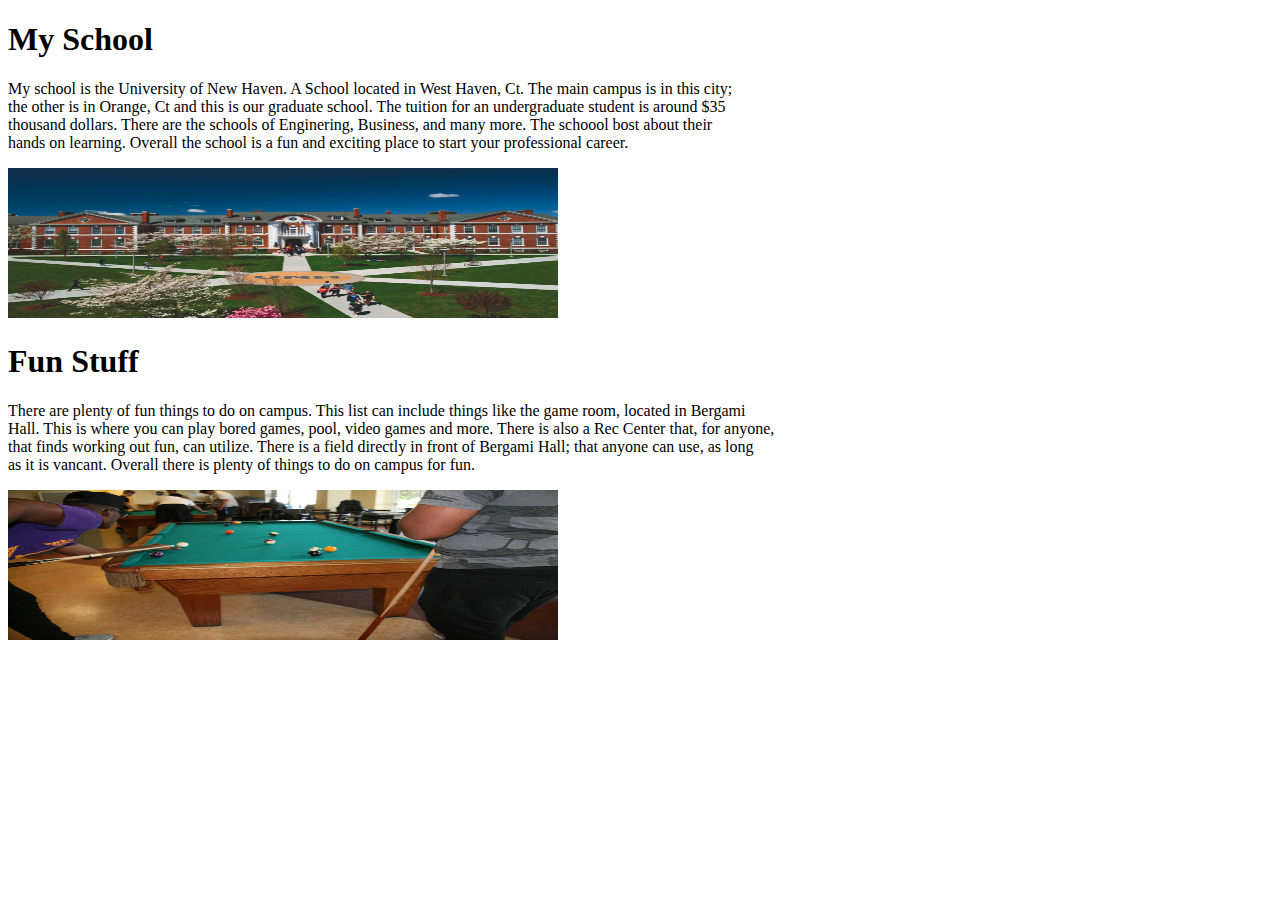
<file: index.html>
<!doctype html>
<html>
<head>
<meta charset="utf-8">
<title>TimothyHortonProject1l</title>
</head>

<body>
<h1>My School</h1>
<p>My school is the University of New Haven. A School located in West Haven, Ct. The main campus is in this city; <br> the other is in Orange, Ct and this is our graduate school. The tuition for an undergraduate student is around $35 <br> thousand dollars. There are the schools of Enginering, Business, and many more. The schoool bost about their <br> hands on learning. Overall the school is a fun and exciting place to start your professional career.</p>
	<img src="pic1.jpg" width="550" height="150">
<h1>Fun Stuff</h1>
		<p> There are plenty of fun things to do on campus. This list can include things like the game room, located in Bergami<br> Hall. This is where you can play bored games, pool, video games and more. There is also a Rec Center that, for anyone, <br> that finds working out fun, can utilize. There is a field directly in front of Bergami Hall; that anyone can use, as long <br> as it is vancant. Overall there is plenty of things to do on campus for fun. </p>
	<img src="Game1.jpg" width="550" height="150">
</body>
</html>
</file>
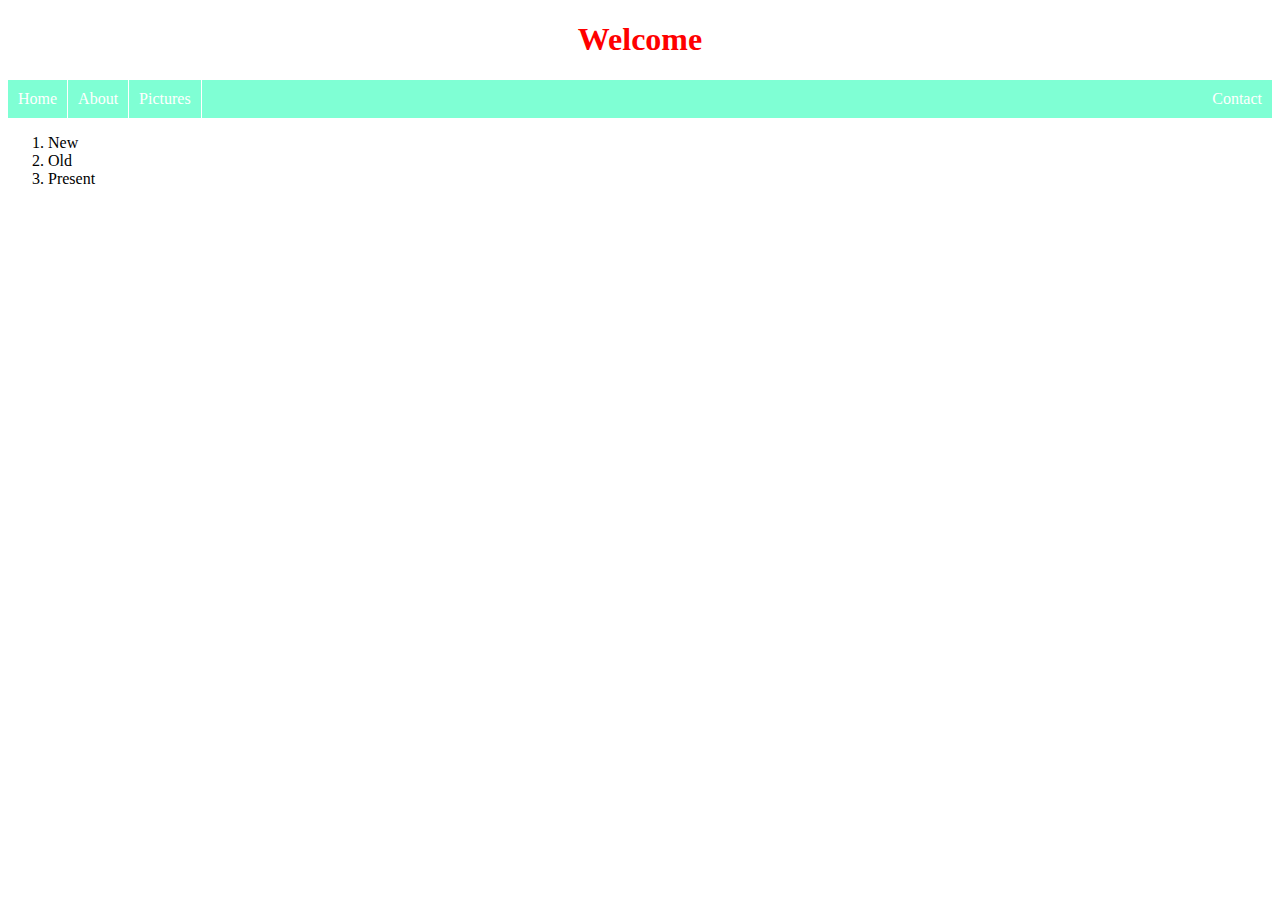
<file: Nav/welcome.html>
<!doctype html>
<html>
<head>
<meta charset="utf-8">
<title>Welcome</title>
	<link rel="stylesheet" href="styles.css">
</head>

<body>
		<h1> Welcome</h1>
	<ul>
		<li><a href="Home">Home</a></li>
		<li><a href="About">About</a></li>
		<li><a href="Pictures">Pictures</a></li>
		<li style="float:right"><a class="active"
			href="#Contact">Contact</a></li>
	</ul>
	<ol>
		<li>New</li>
		<li>Old</li>
		<li>Present</li>
	</ol>
</body>
</html>
</file>
<file: Nav/styles.css>
@charset "utf-8";
/* CSS Document */

h1 {
	color: red;
	text-align: center;
}
ul {
	list-style-type: none;
	margin: 0;
	padding: 0;
	overflow: hidden;
	background-color: aquamarine;
	
}
li {
	float: left;
	align-content: center;
	border-right: 1px solid white;
}
li:last-child {
	border-right: none;
}
li a {
	display: block;
	color: white;
	text-align: center;
	padding: 10px;
	text-decoration: none;
	
}
li a:hover {
	background-color: antiquewhite;
	color: black;
}
ol {
	display: inline-grid;
}
</file>
